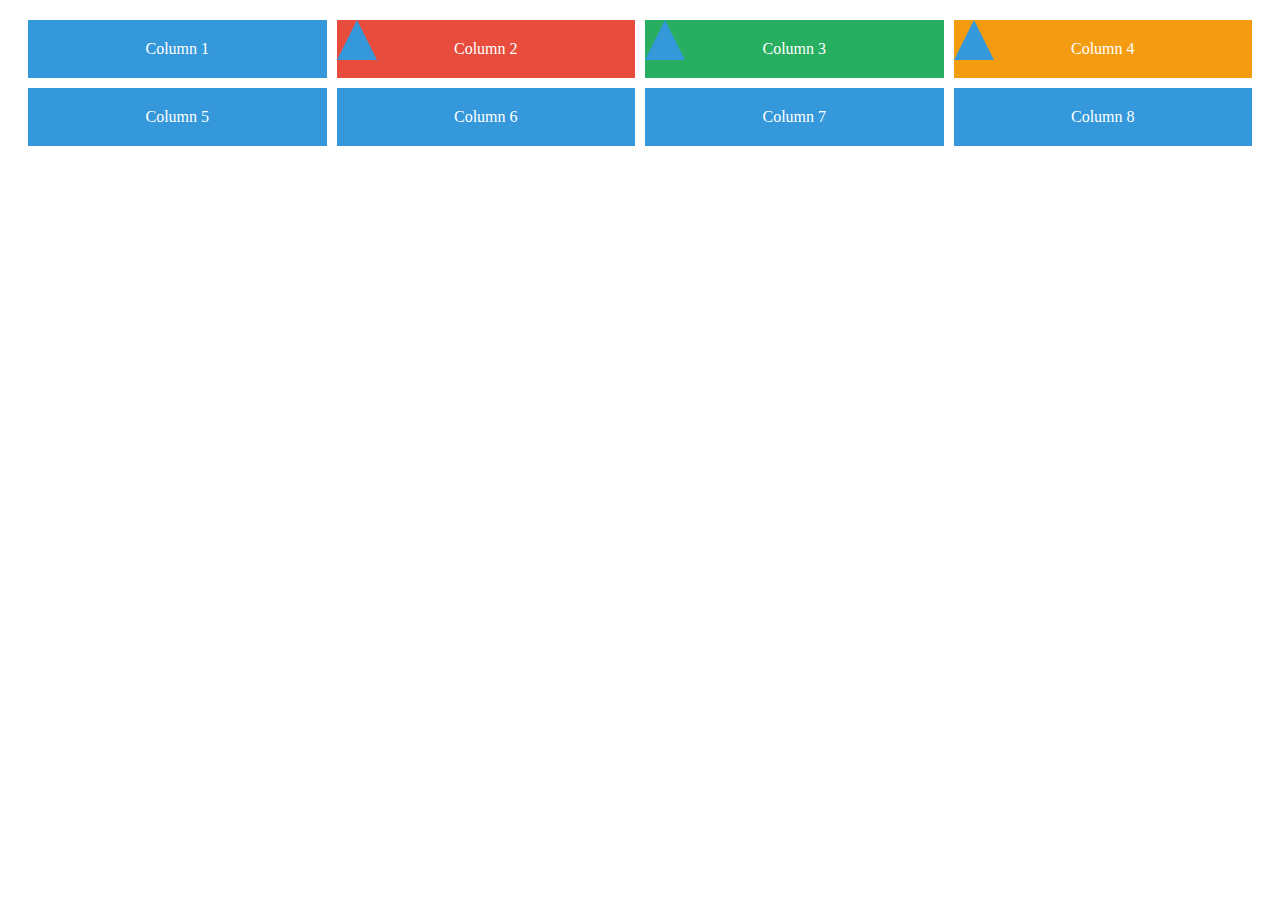
<file: today.html>
<!DOCTYPE html>
<html lang="en">
<head>
    <meta charset="UTF-8">
    <meta name="viewport" content="width=device-width, initial-scale=1.0">
    <title>Responsive Grid with Triangles</title>
    <style>
        /* Style for the container */
        .grid-container {
            display: grid;
            grid-template-columns: repeat(4, 1fr); /* 4 equal-width columns */
            grid-gap: 10px; /* Gap between columns and rows */
            margin: 20px;
        }

        /* Style for each grid item */
        .grid-item {
            position: relative; /* To position the triangle */
            background-color: #3498db; /* Default background color */
            color: white; /* Text color */
            padding: 20px;
            text-align: center;
        }

        /* Style for the triangle */
        .triangle {
            position: absolute;
            top: 0;
            left: 0;
            width: 0;
            height: 0;
            border-left: 20px solid transparent; /* Adjust the size as needed */
            border-right: 20px solid transparent; /* Adjust the size as needed */
            border-bottom: 40px solid #3498db; /* Match the background color */
        }

        /* Apply different background colors to specific columns */
        .grid-item:nth-child(2) {
            background-color: #e74c3c;
        }

        .grid-item:nth-child(3) {
            background-color: #27ae60;
        }

        .grid-item:nth-child(4) {
            background-color: #f39c12;
        }

        /* Media query for responsiveness */
        @media (max-width: 768px) {
            .grid-container {
                grid-template-columns: 1fr; /* Single column on smaller screens */
            }
        }
    </style>
</head>
<body>
    <div class="grid-container">
        <div class="grid-item">
            <div class="triangle"></div>
            Column 1
        </div>
        <div class="grid-item">
            <div class="triangle"></div>
            Column 2
        </div>
        <div class="grid-item">
            <div class="triangle"></div>
            Column 3
        </div>
        <div class="grid-item">
            <div class="triangle"></div>
            Column 4
        </div>
        <div class="grid-item">
            <div class="triangle"></div>
            Column 5
        </div>
        <div class="grid-item">
            <div class="triangle"></div>
            Column 6
        </div>
        <div class="grid-item">
            <div class="triangle"></div>
            Column 7
        </div>
        <div class="grid-item">
            <div class="triangle"></div>
            Column 8
        </div>
    </div>
</body>
</html>
</file>
